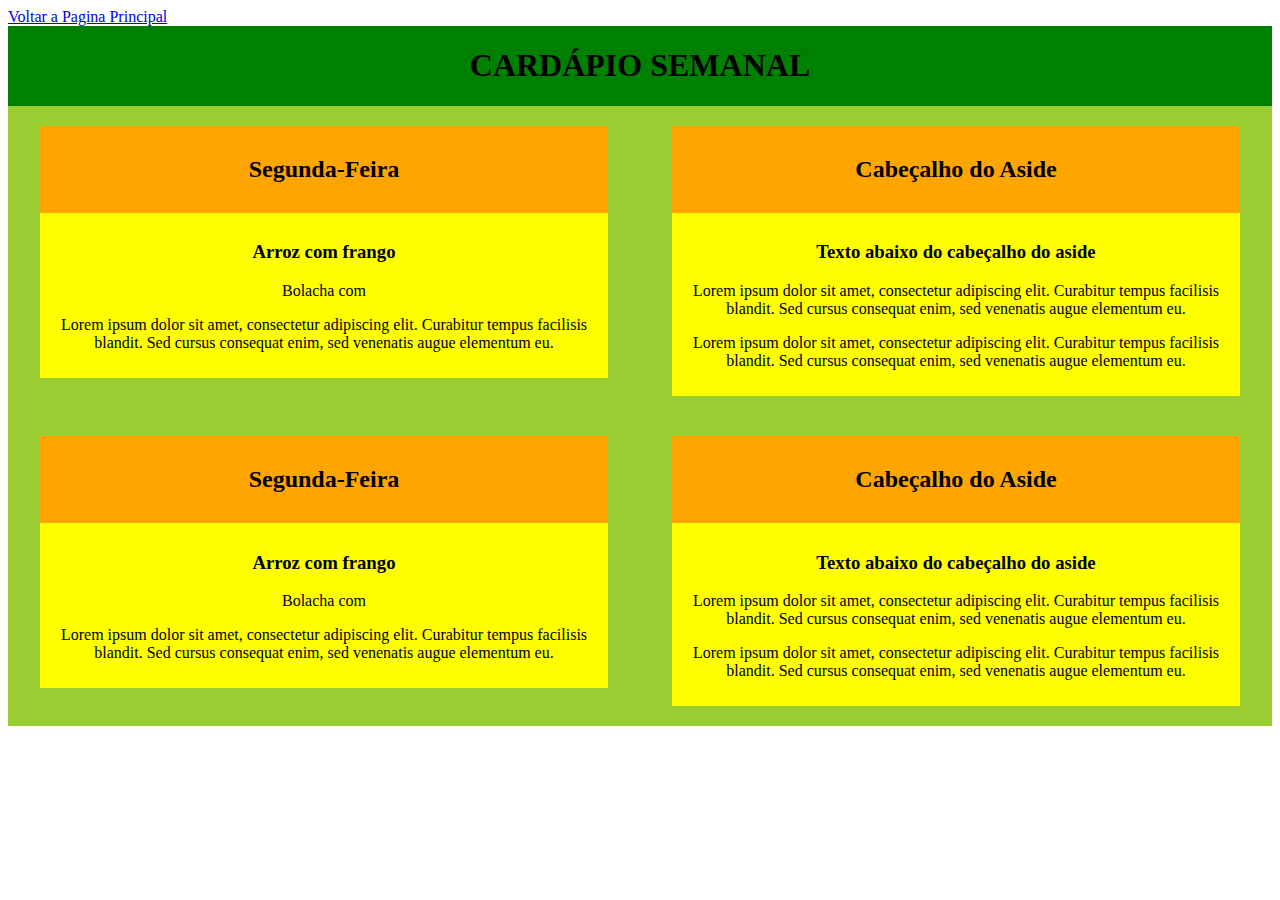
<file:  cardapiosemanal.html>
<!DOCTYPE html>
<html lang="pt-br">
<head>
    <meta charset="UTF-8">
    <meta name="viewport" content="width=device-width, initial-scale=1.0">
    <link rel="stylesheet" href="cardapiosemanal.css">
    <title>Cardápio Semanal</title>
</head>
<body>
    <nav>

        <div class="logo">
            <a href="index.html"> Voltar a Pagina Principal </a>
        </div>
        </nav>
    <header class='topo'>
        <h1>CARDÁPIO SEMANAL</h1>
      </header>
      <main>
        <section>
          <header>
            <h2>Segunda-Feira </h2>
          </header>
          <div>
            <h3>Arroz com frango</h3>
            <p>Bolacha com </p>
            <p>Lorem ipsum dolor sit amet, consectetur adipiscing elit. Curabitur tempus facilisis blandit. Sed cursus consequat enim, sed venenatis augue elementum eu.</p>
          </div>
        </section>
        <aside>
          <header>
            <h2>Cabeçalho do Aside</h2>
          </header>
          <div>
            <h3>Texto abaixo do cabeçalho do aside</h3>
            <p>Lorem ipsum dolor sit amet, consectetur adipiscing elit. Curabitur tempus facilisis blandit. Sed cursus consequat enim, sed venenatis augue elementum eu.</p>
            <p>Lorem ipsum dolor sit amet, consectetur adipiscing elit. Curabitur tempus facilisis blandit. Sed cursus consequat enim, sed venenatis augue elementum eu.</p>
          </div>
        </aside>
      </main>
      <main>
        <section>
          <header>
            <h2>Segunda-Feira </h2>
          </header>
          <div>
            <h3>Arroz com frango</h3>
            <p>Bolacha com </p>
            <p>Lorem ipsum dolor sit amet, consectetur adipiscing elit. Curabitur tempus facilisis blandit. Sed cursus consequat enim, sed venenatis augue elementum eu.</p>
          </div>
        </section>
        <aside>
          <header>
            <h2>Cabeçalho do Aside</h2>
          </header>
          <div>
            <h3>Texto abaixo do cabeçalho do aside</h3>
            <p>Lorem ipsum dolor sit amet, consectetur adipiscing elit. Curabitur tempus facilisis blandit. Sed cursus consequat enim, sed venenatis augue elementum eu.</p>
            <p>Lorem ipsum dolor sit amet, consectetur adipiscing elit. Curabitur tempus facilisis blandit. Sed cursus consequat enim, sed venenatis augue elementum eu.</p>
          </div>
        </aside>
      </main>
</body>
</html>
</file>
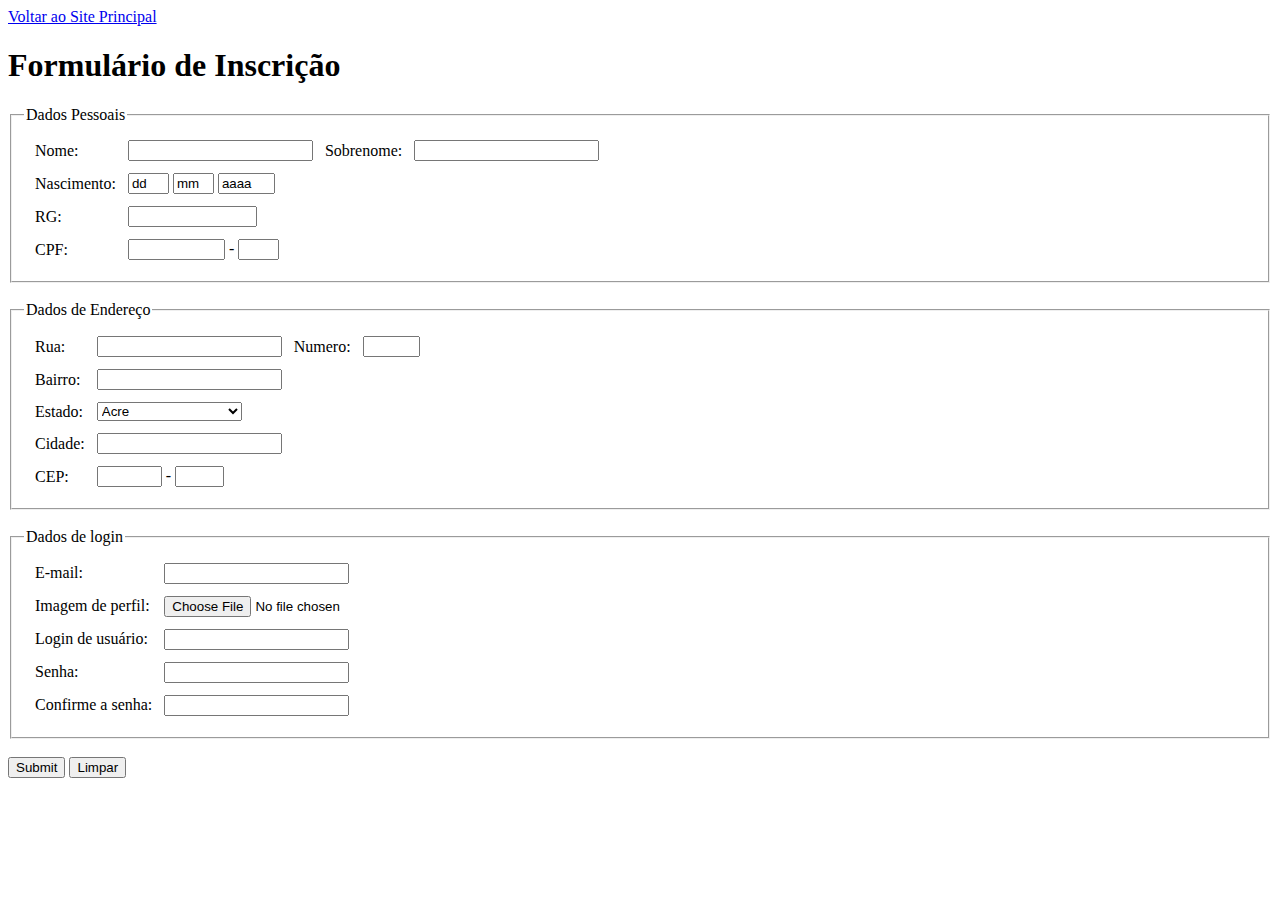
<file:  inscrever.html>
<!DOCTYPE html>
<html lang="en">
<head>
    <meta charset="UTF-8">
    <meta name="viewport" content="width=device-width, initial-scale=1.0">
    <title>Inscrever</title>
</head>
<body>
    <nav>

        <div class="logo">
            <a href="index.html"> Voltar ao Site Principal </a>
        </div>
        </nav>
   <h1>Formulário de Inscrição</h1>
   <form action="Script_do_Formulario.php" method="post">

    <!-- DADOS PESSOAIS-->
    <fieldset>
     <legend>Dados Pessoais</legend>
     <table cellspacing="10">
      <tr>
       <td>
        <label for="nome">Nome: </label>
       </td>
       <td align="left">
        <input type="text" name="email">
       </td>
       <td>
        <label for="sobrenome">Sobrenome: </label>
       </td>
       <td align="left">
        <input type="text" name="sobrenome">
       </td>
      </tr>
      <tr>
       <td>
        <label>Nascimento: </label>
       </td>
       <td align="left">
        <input type="text" name="dia" size="2" maxlength="2" value="dd">
       <input type="text" name="mes" size="2" maxlength="2" value="mm">
       <input type="text" name="ano" size="4" maxlength="4" value="aaaa">
       </td>
      </tr>
      <tr>
       <td>
        <label for="rg">RG: </label>
       </td>
       <td align="left">
        <input type="text" name="rg" size="13" maxlength="13">
       </td>
      </tr>
      <tr>
       <td>
        <label>CPF:</label>
       </td>
       <td align="left">
        <input type="text" name="cpf" size="9" maxlength="9"> - <input type="text" name="cpf2" size="2" maxlength="2">
       </td>
      </tr>
     </table>
    </fieldset>
   
    <br />
    <!-- ENDEREÇO -->
    <fieldset>
     <legend>Dados de Endereço</legend>
     <table cellspacing="10">
   
      <tr>
       <td>
        <label for="rua">Rua:</label>
       </td>
       <td align="left">
        <input type="text" name="rua">
       </td>
       <td>
        <label for="numero">Numero:</label>
       </td>
       <td align="left">
        <input type="text" name="numero" size="4">
       </td>
      </tr>
      <tr>
       <td>
        <label for="bairro">Bairro: </label>
       </td>
       <td align="left">
        <input type="text" name="bairro">
       </td>
      </tr>
      <tr>
       <td>
        <label for="estado">Estado:</label>
       </td>
       <td align="left">
        <select name="estado">
        <option value="ac">Acre</option>
        <option value="al">Alagoas</option>
        <option value="am">Amazonas</option>
        <option value="ap">Amapá</option>
        <option value="ba">Bahia</option>
        <option value="ce">Ceará</option>
        <option value="df">Distrito Federal</option>
        <option value="es">Espírito Santo</option>
        <option value="go">Goiás</option>
        <option value="ma">Maranhão</option>
        <option value="mt">Mato Grosso</option>
        <option value="ms">Mato Grosso do Sul</option>
        <option value="mg">Minas Gerais</option>
        <option value="pa">Pará</option>
        <option value="pb">Paraíba</option>
        <option value="pr">Paraná</option>
        <option value="pe">Pernambuco</option>
        <option value="pi">Piauí</option>
        <option value="rj">Rio de Janeiro</option>
        <option value="rn">Rio Grande do Norte</option>
        <option value="ro">Rondônia</option>
        <option value="rs">Rio Grande do Sul</option>
        <option value="rr">Roraima</option>
        <option value="sc">Santa Catarina</option>
        <option value="se">Sergipe</option>
        <option value="sp">São Paulo</option>
        <option value="to">Tocantins</option>
       </select>
       </td>
      </tr>
      <tr>
       <td>
        <label for="cidade">Cidade: </label>
       </td>
       <td align="left">
        <input type="text" name="cidade">
       </td>
      </tr>
      <tr>
       <td>
        <label for="cep">CEP: </label>
       </td>
       <td align="left">
        <input type="text" name="cep" size="5" maxlength="5"> - <input type="text" name="cep2" size="3" maxlength="3">
       </td>
      </tr>
     </table>
    </fieldset>
    <br />
   
    <!-- DADOS DE LOGIN -->
    <fieldset>
     <legend>Dados de login</legend>
     <table cellspacing="10">
      <tr>
       <td>
        <label for="email">E-mail: </label>
       </td>
       <td align="left">
        <input type="text" name="email">
       </td>
      </tr>
      <tr>
       <td>
        <label for="imagem">Imagem de perfil:</label>
       </td>
       <td>
        <input type="file" name="imagem" >
   
       </td>
      </tr>
      <tr>
       <td>
        <label for="login">Login de usuário: </label>
       </td>
       <td align="left">
        <input type="text" name="login">
       </td>
      </tr>
      <tr>
       <td>
        <label for="pass">Senha: </label>
       </td>
       <td align="left">
        <input type="password" name="pass">
       </td>
      </tr>
      <tr>
       <td>
        <label for="passconfirm">Confirme a senha: </label>
       </td>
       <td align="left">
        <input type="password" name="passconfirm">
       </td>
      </tr>
     </table>
    </fieldset>
    <br />
    <input type="submit">
    <input type="reset" value="Limpar">
    </form>
</body>
</html>
</file>
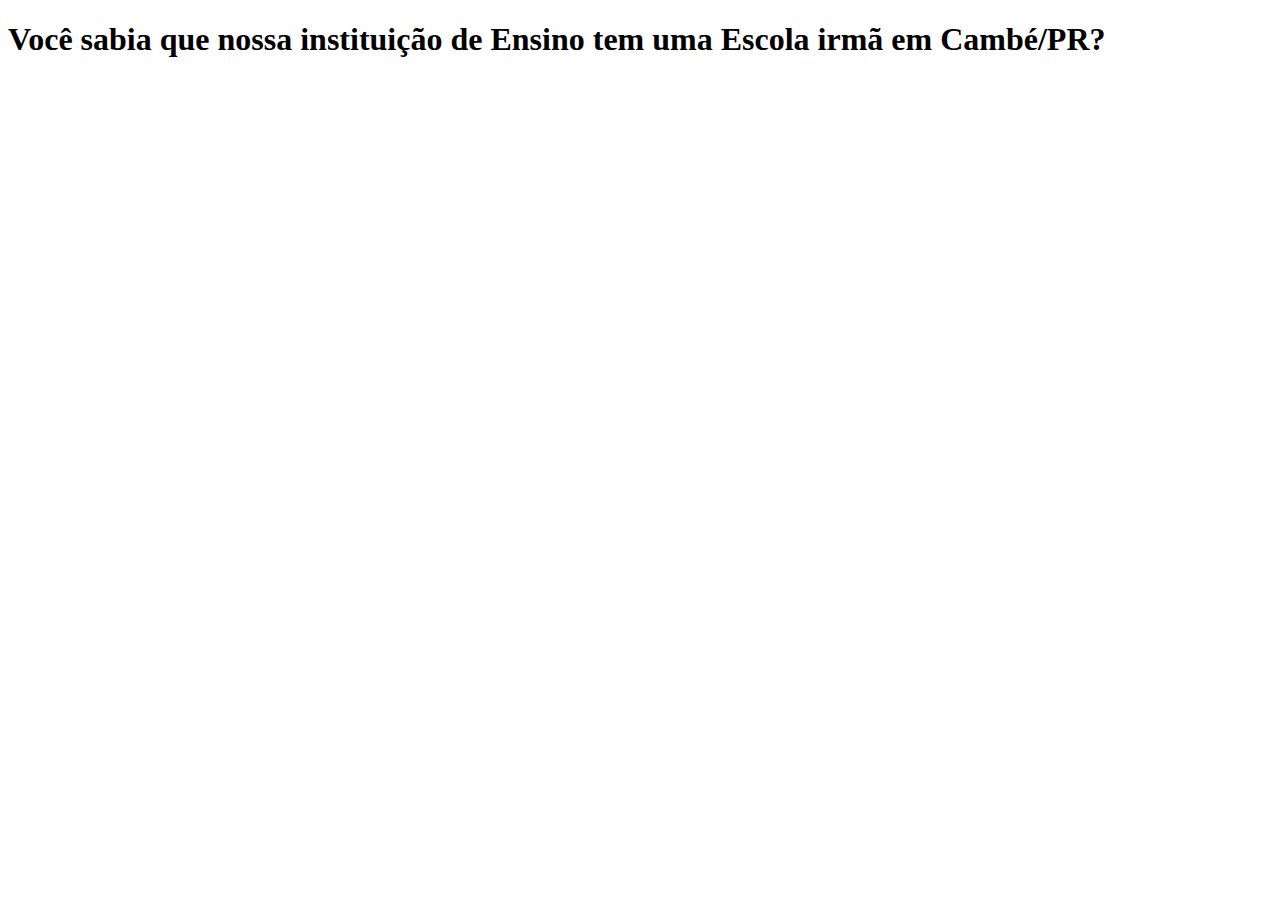
<file: curioso.html>
<!DOCTYPE html>
<html lang="en">
<head>
    <meta charset="UTF-8">
    <meta name="viewport" content="width=device-width, initial-scale=1.0">
    <title>Curiosidades do Colégio Helena Kolody</title>
</head>
<body>
    <h1>Você sabia que nossa instituição de Ensino tem uma Escola irmã em Cambé/PR?</h1>
</body>
</html>
</file>
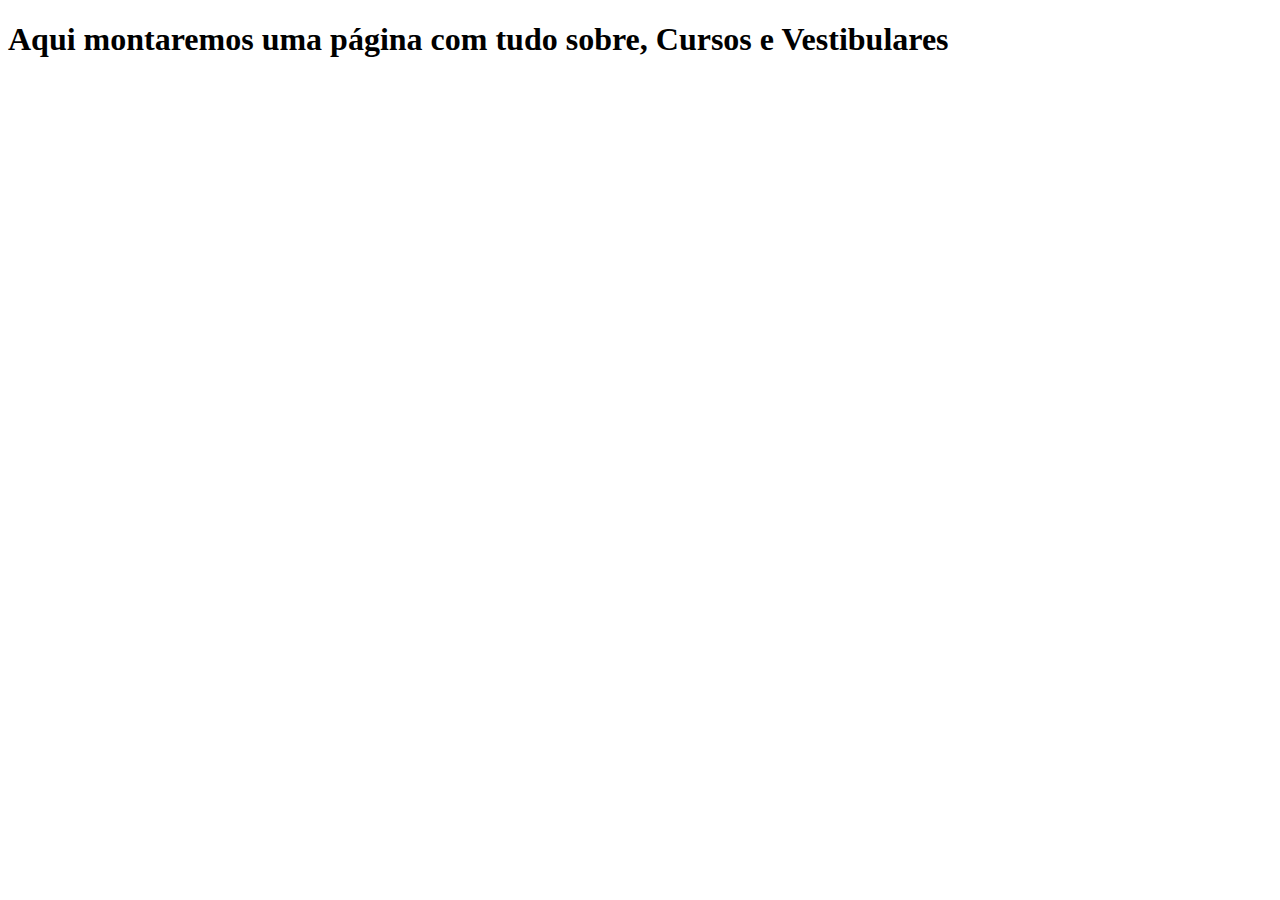
<file: cursosevestibular.html>
<!DOCTYPE html>
<html lang="en">
<head>
    <meta charset="UTF-8">
    <meta name="viewport" content="width=device-width, initial-scale=1.0">
    <title>Cursos e Vestibular</title>
</head>
<body>
    <h1>Aqui montaremos uma página com tudo sobre, Cursos e Vestibulares</h1>
</body>
</html>
</file>
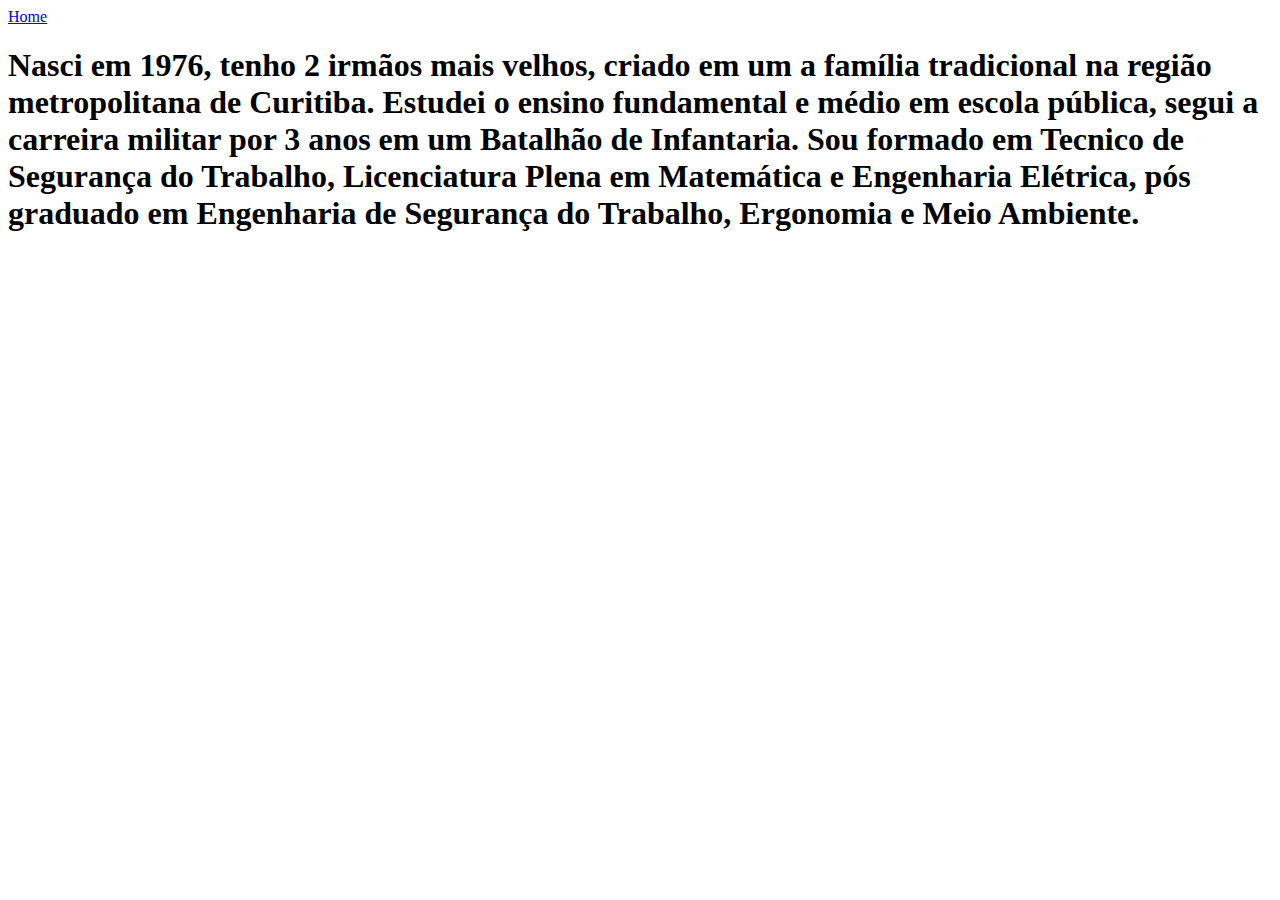
<file: sobremim.html>
<!DOCTYPE html>
<html lang="en">
<head>
    <meta charset="UTF-8">
    <meta name="viewport" content="width=device-width, initial-scale=1.0">
    <title>Professor Fernando Zanesco</title>
</head>
<body>
    <nav>

        <div class="logo">
            <a href="index.html"> Home </a>
        </div>
        </nav>
    <h1>Nasci em 1976, tenho 2 irmãos mais velhos, criado em um a família tradicional na região metropolitana de Curitiba.
        Estudei o ensino fundamental e médio em escola pública, segui a carreira militar por 3 anos em um Batalhão de Infantaria.
    Sou formado em Tecnico de Segurança do Trabalho, Licenciatura Plena em Matemática e Engenharia Elétrica, pós graduado em Engenharia de Segurança
do Trabalho, Ergonomia e Meio Ambiente.</h1>
</file>
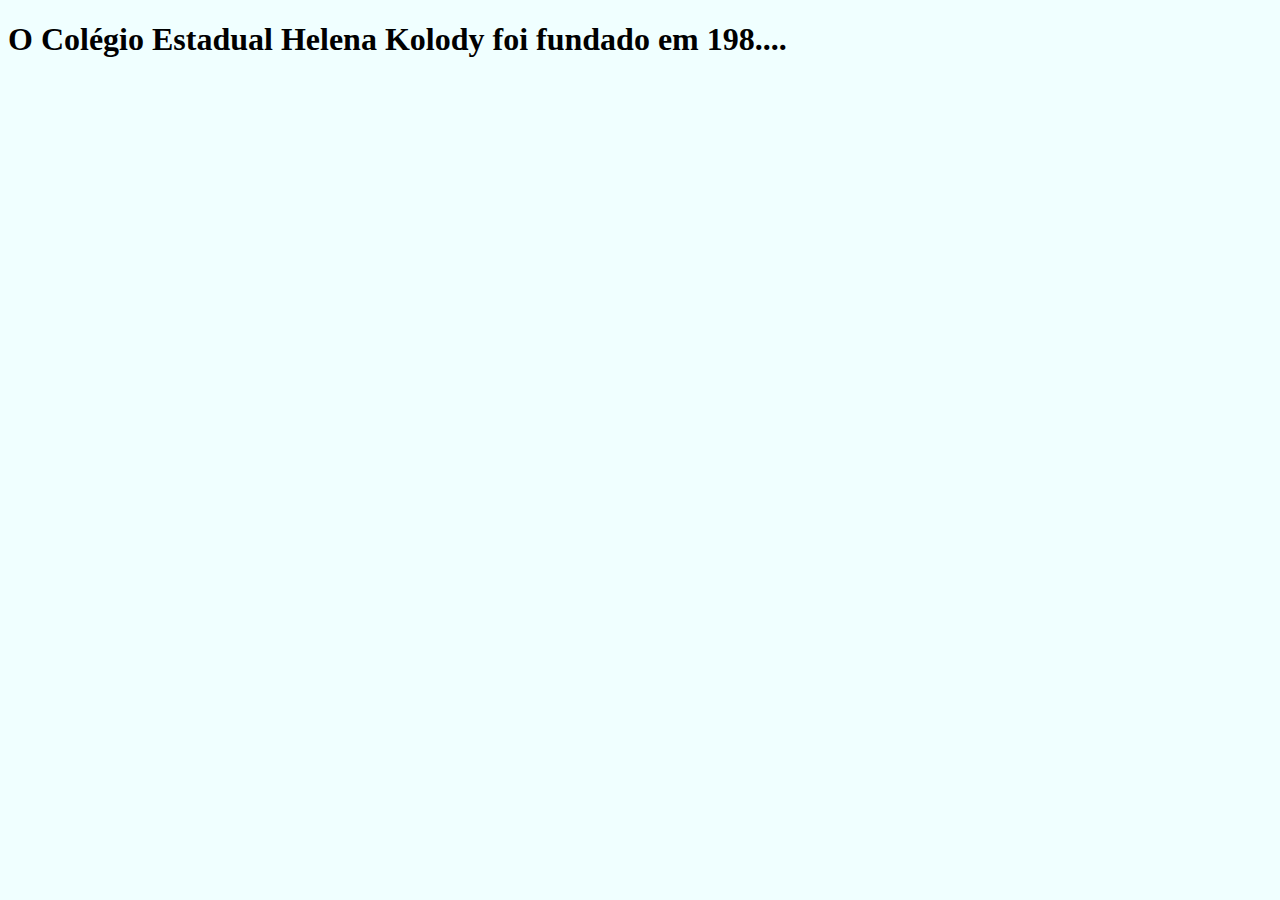
<file: sobreocolegio.html>
<!DOCTYPE html>
<html lang="en">
<head>
    <meta charset="UTF-8">
    <meta name="viewport" content="width=device-width, initial-scale=1.0">
    <title>Sobre o Colégio</title>
</head>
<body style="background-color: azure;">
   <h1>O Colégio Estadual Helena Kolody foi fundado em 198....</h1>
</body>
</html>
</file>
<file: cardapiosemanal.css>
.topo {
    padding: 0px 20px;
    display: flex;
    justify-content: center;
    text-align: center;
    background-color: green;
  }
  main {
    padding: 20px 0px;
    display: flex;
    justify-content: space-around;
    background-color: yellowgreen;
  }
  section, aside {
    width: 45%;
  }
  section header {
    padding: 10px;
    text-align: center;
    background-color: orange;
  }
  section div {
    padding: 10px;
    text-align: center;
    background-color: yellow;
  }
  aside header {
    padding: 10px;
    text-align: center;
    background-color: orange;
  }
  aside div {
    padding: 10px;
    text-align: center;
    background-color: yellow;
  }
</file>
